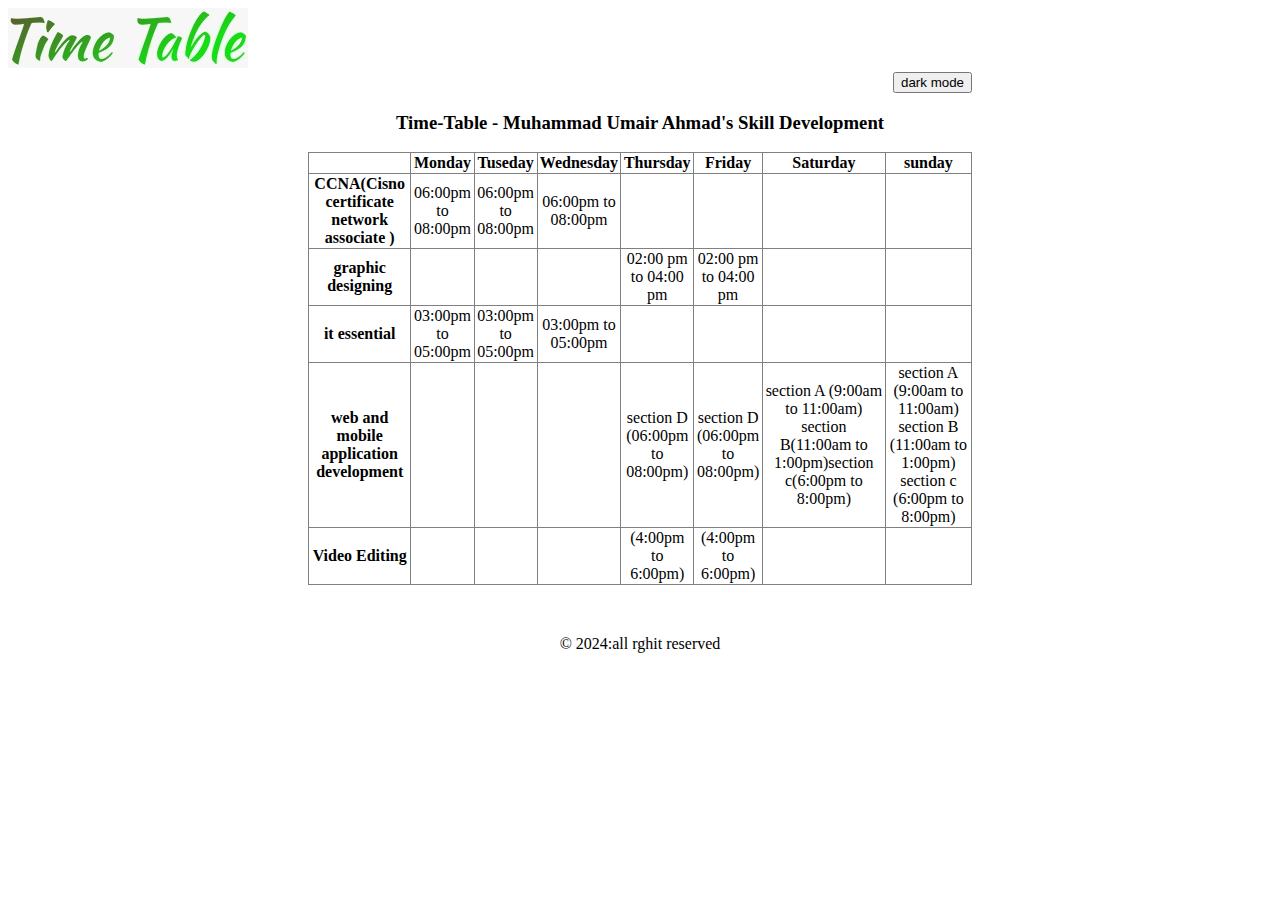
<file: index.html>
<!DOCTYPE html>
<html lang="en">
<head>
    <meta charset="UTF-8">
    <meta http-equiv="X-UA-Compatible" content="IE=edge">
    <meta name="viewport" content="width=device-width, initial-scale=1.0">
    <title>time table</title>
    <link rel="stylesheet" href="style.css">
    <link rel="stylesheet" href="dark.html">
    <link rel="stylesheet" href="light.html">
</head>
<body>
    <header>
        <div class="img">
            <img src="IMG-20221218-WA0068.jpg" alt="">
        </div>
    <div class="btn">
            <a href="dark.html"><BUTTON>dark mode</BUTTON></a>
    </div>
    </header>
    <main>
        <div class="container">
        <h3>Time-Table - Muhammad Umair Ahmad's Skill Development </h3>
    <table border="1">
    <thead>
        <tr>
            <th></th>
            <th> Monday</th>
            <th>Tuseday</th>
            <th>Wednesday</th>
            <th>Thursday</th>
            <th>Friday</th>
            <th>Saturday</th>
            <th>sunday</th>
        </tr>
        <tr>
            <th>CCNA(Cisno certificate network associate )
            </th>
            <td>06:00pm to 08:00pm</td>
            <td>06:00pm to 08:00pm</td>
            <td>06:00pm to 08:00pm</td>
            <td></td>
            <td></td>
            <td></td>
            <td></td>
        </tr>
        <tr>
            <th>graphic designing </th>
            <td></td>
            <td></td>
            <td></td>
            <td>02:00 pm to 04:00 pm</td>
            <td>02:00 pm to 04:00 pm</td>
            <td></td>
            <td></td>
        </tr>
        <tr>
            <th>it essential</th>
            <td>03:00pm to 05:00pm</td>
            <td>03:00pm to 05:00pm</td>
            <td>03:00pm to 05:00pm</td>
            <td></td>
            <td></td>
            <td></td>
            <td></td>
        </tr>
        <tr>
            <th>web and mobile application development </th>
            <td></td>
            <td></td>
            <td></td>
            <td> section D <br>
                (06:00pm to 08:00pm)
            </td>
            <td>section D <br>
                (06:00pm to 08:00pm)</td>
            <td>
                section A (9:00am to 11:00am) section B(11:00am to 1:00pm)section c(6:00pm to 8:00pm)
            </td>
            <td>section A (9:00am to 11:00am) section B (11:00am to 1:00pm) section c (6:00pm to 8:00pm)</td>
        </tr>
        <tr>
            <th>Video Editing</th>
            <td></td>
            <td></td>
            <td></td>
            <td>(4:00pm to 6:00pm)</td>
            <td>(4:00pm to 6:00pm)</td>
            <td></td>
            <td></td>
        </tr>

    </thead>
    </table>
</div>
</main>
<footer>&copy; 2024:all rghit reserved</footer>
</body>
</html>
</file>
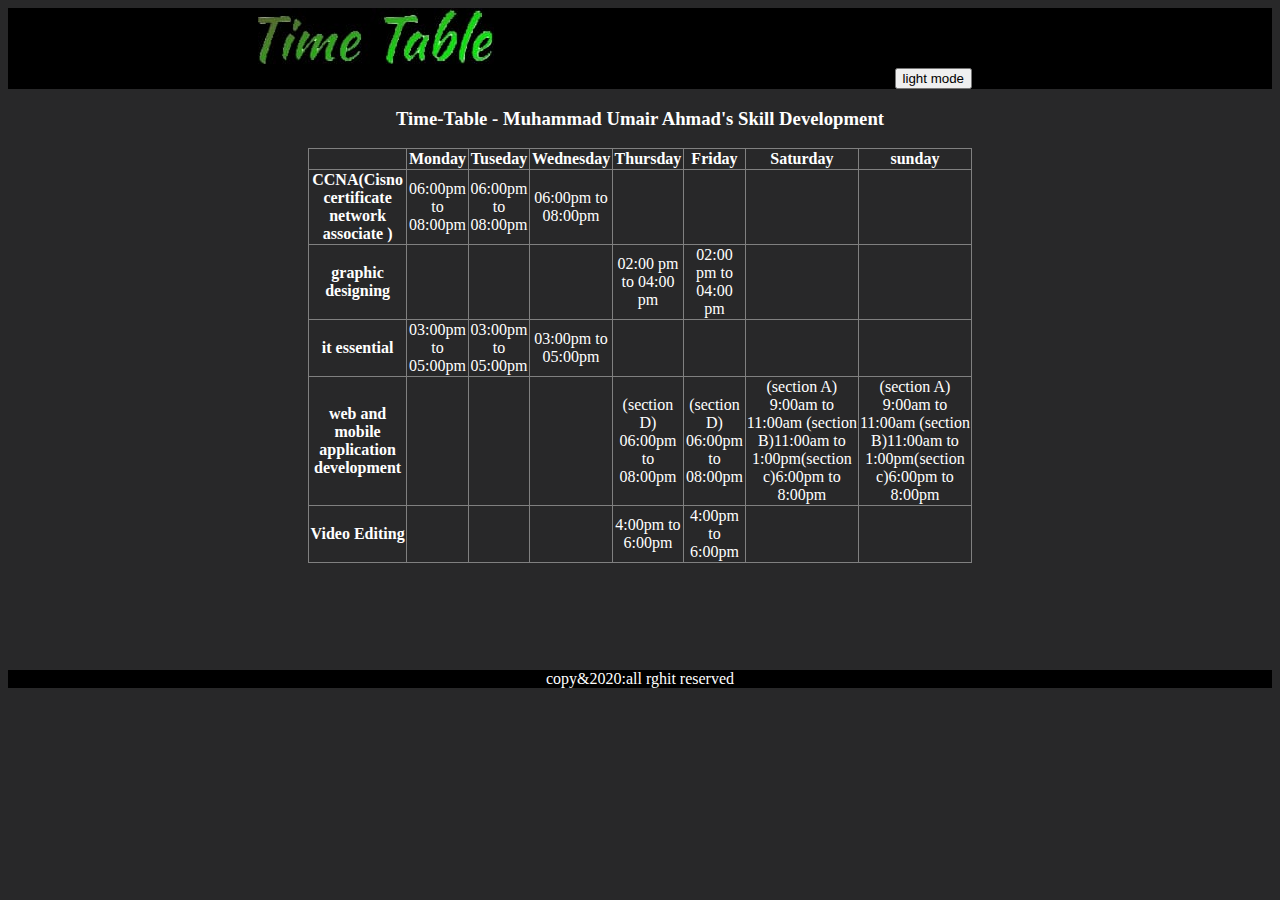
<file: dark.html>
<!DOCTYPE html>
<html lang="en">
<head>
    <meta charset="UTF-8">
    <meta http-equiv="X-UA-Compatible" content="IE=edge">
    <meta name="viewport" content="width=device-width, initial-scale=1.0">
    <title>Dark mode</title>
    <link rel="stylesheet" href="style.css">
    <link rel="stylesheet" href="light.html">
</head>
<style>
.img{
    margin-left: 250px;
    /* margin-top: 100px; */
    text-align: left;
    /* background: black; */
    /* background-image: black; */
}
.button{
    /* background-color: black; */
    text-align: right;
    margin-right: 300px;
}
h3{
    height: 100%;
    /* background-color: black; */
    color: white;
}
.container{
    /* background-color: black; */
    color: white;
}
footer{
    margin-top: 57px;
    background-color: black;
    color:white;
}
.context {
    color: white;
}
body
{
    background-color: rgb(40, 40, 41);
}
.bg{
    background-color: black;
}
</style>
<body>
    <header>
        <div class="bg">
        <div class="img">
            <img src="IMG-20221220-WA0064.jpg"alt="">
        </div>
            <div class="button">
                <a href="light.html"><BUTTON>light mode</BUTTON></a>
        </div>
    </div>

        </header>
        <main>
            <h3>Time-Table - Muhammad Umair Ahmad's Skill Development </h3>
            <div class="container">
        <table border="1">
        <thead>
            <tr>
                <th></th>
                <th> Monday</th>
                <th>Tuseday</th>
                <th>Wednesday</th>
                <th>Thursday</th>
                <th>Friday</th>
                <th>Saturday</th>
                <th>sunday</th>
            </tr>
            <tr>
                <th>CCNA(Cisno certificate network associate )
                </th>
                <td>06:00pm to 08:00pm</td>
                <td>06:00pm to 08:00pm</td>
                <td>06:00pm to 08:00pm</td>
                <td></td>
                <td></td>
                <td></td>
                <td></td>
            </tr>
            <tr>
                <th>graphic designing </th>
                <td></td>
                <td></td>
                <td></td>
                <td>02:00 pm to 04:00 pm</td>
                <td>02:00 pm to 04:00 pm</td>
                <td></td>
                <td></td>
            </tr>
            <tr>
                <th>it essential</th>
                <td>03:00pm to 05:00pm</td>
                <td>03:00pm to 05:00pm</td>
                <td>03:00pm to 05:00pm</td>
                <td></td>
                <td></td>
                <td></td>
                <td></td>
            </tr>
            <tr>
                <th>web and mobile application development </th>
                <td></td>
                <td></td>
                <td></td>
                <td> (section D) <br>
                    06:00pm to 08:00pm
                </td>
                <td>(section D) <br>
                    06:00pm to 08:00pm</td>
                <td>
                    (section A) 9:00am to 11:00am (section B)11:00am to 1:00pm(section c)6:00pm to 8:00pm
                </td>
                <td>(section A) 9:00am to 11:00am (section B)11:00am to 1:00pm(section c)6:00pm to 8:00pm</td>
            </tr>
            <tr>
                <th>Video Editing</th>
                <td></td>
                <td></td>
                <td></td>
                <td>4:00pm to 6:00pm</td>
                <td>4:00pm to 6:00pm</td>
                <td></td>
                <td></td>
            </tr>
    
        </thead>
        </table>
    </div>
    </main>
    <footer>copy&2020:all rghit reserved</footer>
</body>
</html>
</file>
<file: style.css>
body{
    text-align: center;
}
h3{
    text-align: center;
}
table,td,tr{
    border-collapse: collapse;
}
footer{
    text-align: center;
    color: black;
}
.container{
    /* padding-top: 30px; */
     padding-bottom: 50px;
    padding-left:  300px; 
    padding-right: 300px;
    /* margin: 1oopx; */
}
.btn{
    margin-right: 300px;
    text-align: right;
}
.img{
    text-align: left;
}
</file>
